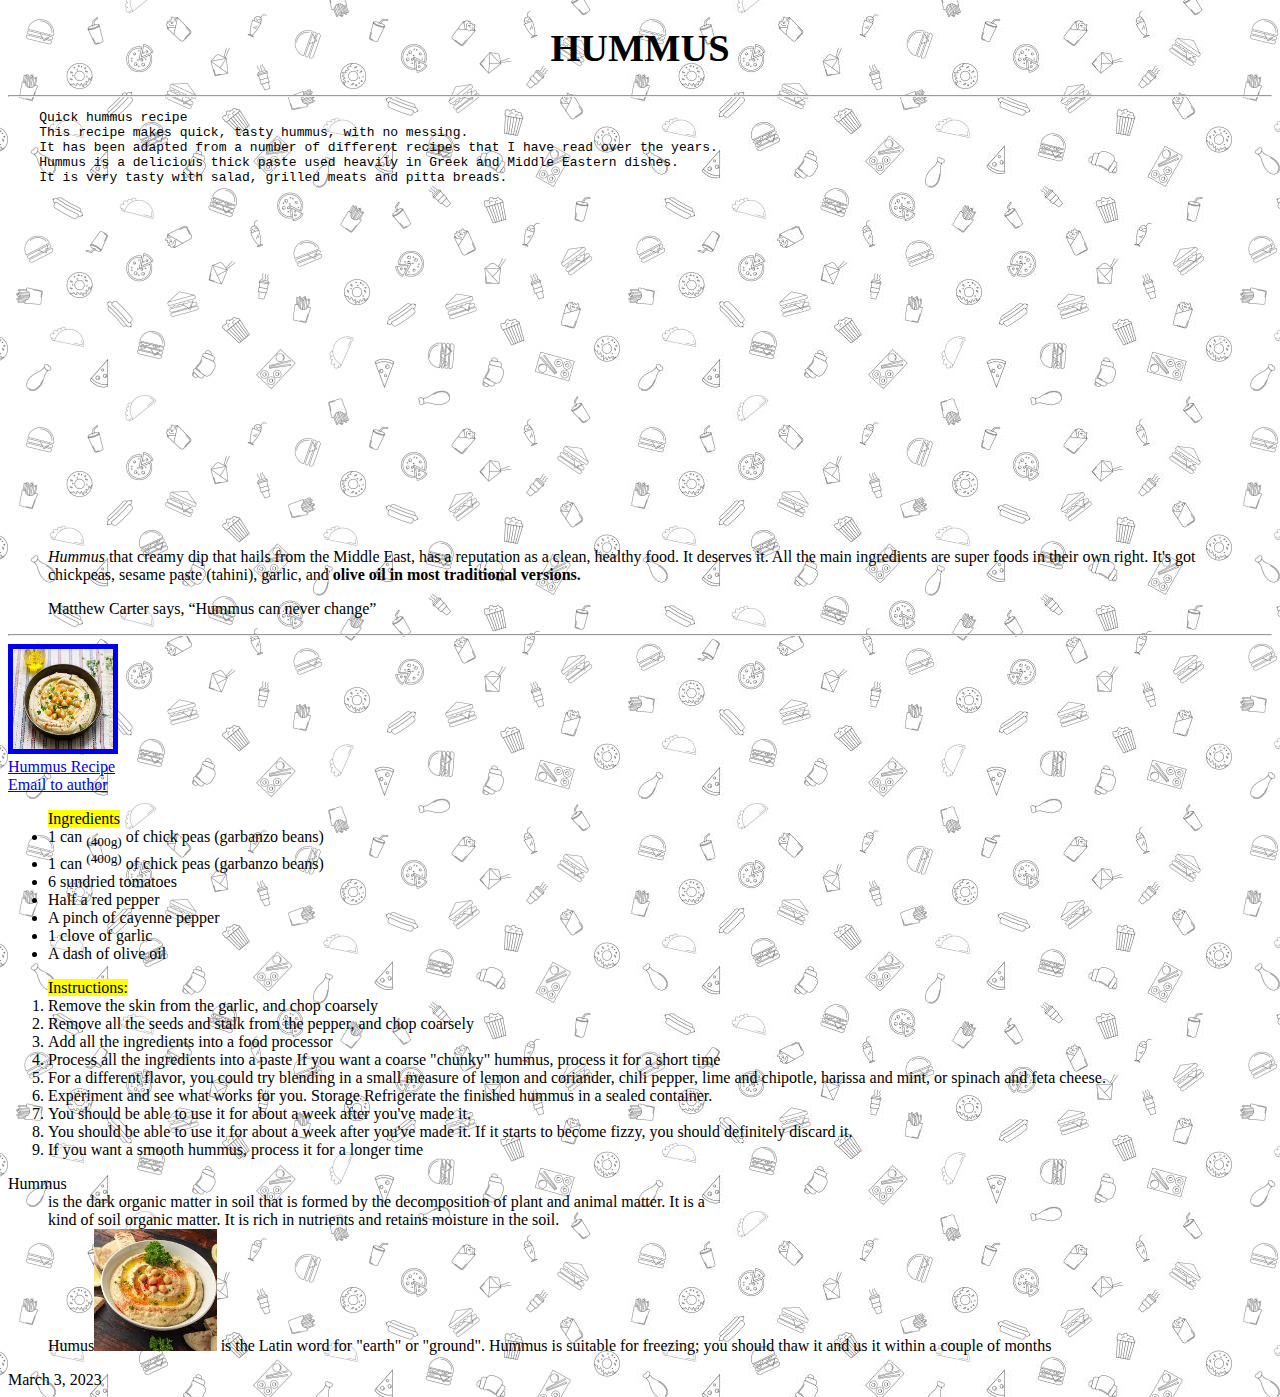
<file: 1.html>
<!DOCTYPE html>
<html lang="en">
<head>
    <meta charset="UTF-8">
    <meta http-equiv="X-UA-Compatible" content="IE=edge">
    <meta name="viewport" content="width=device-width, initial-scale=1.0">
    <title>HTML Tag Formatting</title>
</head>
<body background="bg.jpg" >
    <h1 style="font-size: 3vw" align="center">HUMMUS</h1>
    
    <hr/>
    <pre>
    Quick hummus recipe 
    This recipe makes quick, tasty hummus, with no messing. 
    It has been adapted from a number of different recipes that I have read over the years. 
    Hummus is a delicious thick paste used heavily in Greek and Middle Eastern dishes. 
    It is very tasty with salad, grilled meats and pitta breads.
    </pre>
    <center>
    <iframe width="560" height="315" src="https://www.youtube.com/embed/cJI7bu0cUO0" title="YouTube video player" frameborder="0" allow="accelerometer; autoplay; clipboard-write; encrypted-media; gyroscope; picture-in-picture; web-share" allowfullscreen></iframe>
    </center>
    <blockquote cite="https://www.webmd.com/diet/hummus-recipe-and-benefits">
    <p><em>Hummus</em> that creamy dip that hails from the Middle East, has a reputation as a clean, healthy food. It deserves it.
    All the main ingredients are super foods in their own right. It's got chickpeas, sesame paste (tahini), garlic, and <strong>olive oil in most traditional versions.</strong>
    <p>Matthew Carter says, <q>Hummus can never change</q></p>

    </p>
    </blockquote>
    
    <hr/>
    <a href="https://www.youtube.com/watch?v=nIybz6axr1Q"><img border="5" alt="Hummus" src="logo.jpg"width="100px"height="100px"></a>
    <br/><a href="https://www.webmd.com/diet/hummus-recipe-and-benefits" target="_blank">Hummus Recipe</a>
    <br/><a href="mailto:belboz3gaming@gmail.com">Email to author</a>
    <ul><mark>Ingredients</mark>
        <li>1 can <sub>(400g)</sub> of chick peas (garbanzo beans)</li>
        <li>1 can <sup>(400g)</sup> of chick peas (garbanzo beans)</li>
        <li>6 sundried tomatoes</li>
        <li>Half a red pepper</li>
        <li>A pinch of cayenne pepper</li>
        <li>1 clove of garlic</li>
        <li>A dash of olive oil</li>
    </ul>
    <p>
    <ol><mark>Instructions:</mark>
        <li>Remove the skin from the garlic, and chop coarsely </li>
        <li>Remove all the seeds and stalk from the pepper, and chop coarsely</li>
        <li>Add all the ingredients into a food processor</li>
        <li>Process all the ingredients into a paste If you want a coarse "chunky" hummus, process it for a short time </li>
        <li>For a different flavor, you could try blending in a small measure of lemon and coriander, chili pepper, lime and chipotle, harissa and mint, or spinach and feta cheese.</li>
        <li>Experiment and see what works for you. Storage Refrigerate the finished hummus in a sealed container.</li>
        <li>You should be able to use it for about a week after you've made it.</li>
        <li>You should be able to use it for about a week after you've made it. If it starts to become fizzy, you should definitely discard it.</li>
        <li>If you want a smooth hummus, process it for a longer time</li>
    </ol>
    <dl>
        <dt>Hummus</dt>
        <dd>
        is the dark organic matter in soil that is formed by the decomposition of plant and animal matter. It is a 
        <br>
        kind of soil organic matter. It is rich in nutrients and retains moisture in the soil. 
        <br>
        Humus<img src="hum.jpg" height="10%" width="10%"> is the Latin word for "earth" or "ground". 
        Hummus is suitable for freezing; you should thaw it and us it within a couple of months
        </dd>
    </dl>
</p>
    <time>March 3, 2023</time>
</body>
</html>
</file>
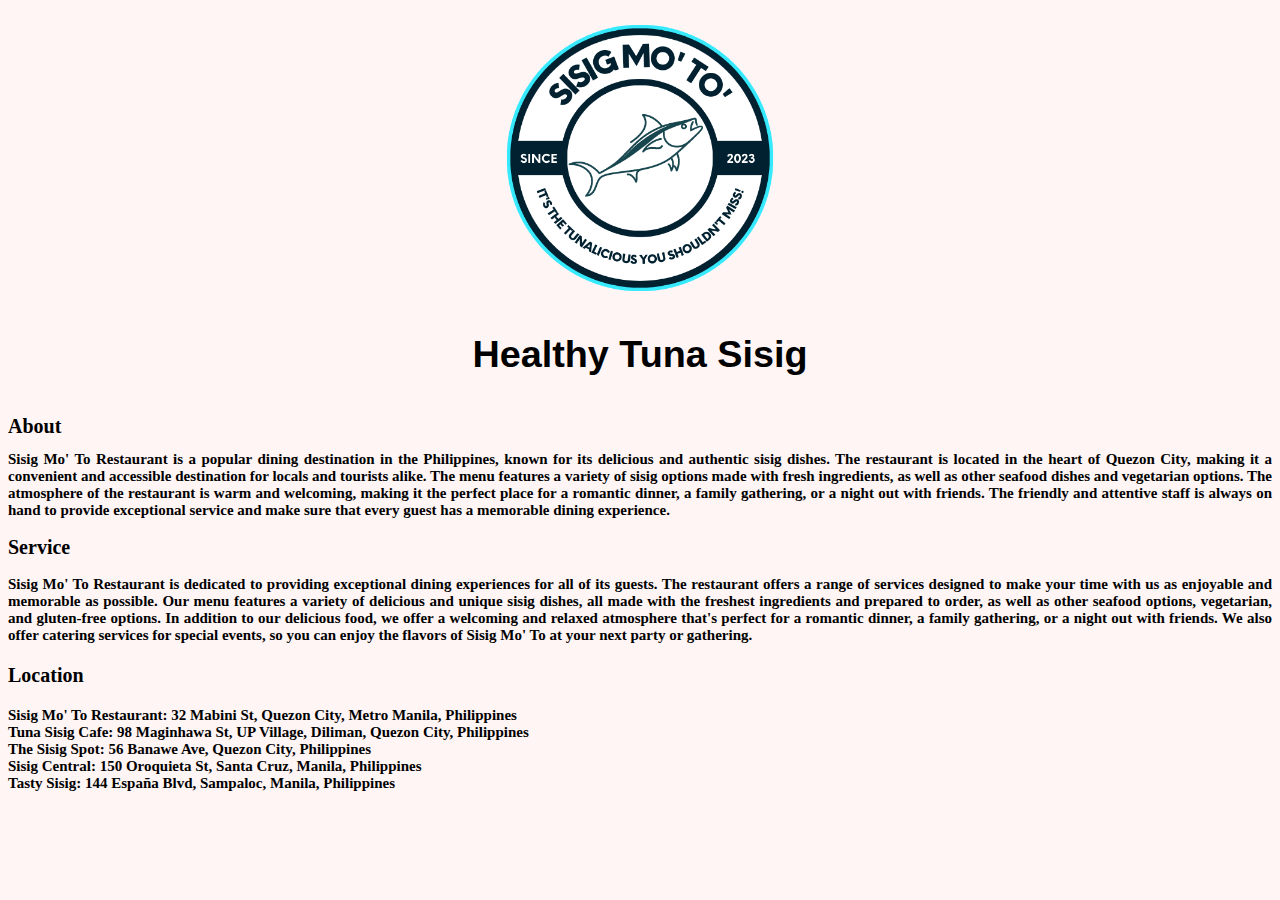
<file: index11.html>
<!DOCTYPE html>
<html lang="en">
<head>
    <meta charset="UTF-8">
    <meta http-equiv="X-UA-Compatible" content="IE=edge">
    <meta name="viewport" content="width=device-width, initial-scale=1.0">
    <title>Document</title>
    <style>
        body{
            background-image:url(bg.png);

        }
        .ab{
            font-size: 15px;
            text-align: justify;
           
        }
        .tit1{
            font-size: 20px;
            text-align: left;
        }
    </style>
</head>
<body>
    <div style="display: flex; align-items: center; justify-content: center;">
        
        <img src="2023.png" alt="logo" srcset="" style="height: 300px;">
        
    </div>
    <div style="display: flex; align-items: center; justify-content: center;">
        <h1 style="font-family: Arial, Helvetica, sans-serif; font-size: 1cm;">Healthy Tuna Sisig </h1>   

    </div>
    <div>
        <h1 class="tit1">
            About
        </h1>
        <h1 class="ab">
            Sisig Mo' To Restaurant is a popular dining destination in the Philippines, known for its delicious and authentic sisig dishes. The restaurant is located in the heart of Quezon City, making it a convenient and accessible destination for locals and tourists alike. The menu features a variety of sisig options made with fresh ingredients, as well as other seafood dishes and vegetarian options. The atmosphere of the restaurant is warm and welcoming, making it the perfect place for a romantic dinner, a family gathering, or a night out with friends. The friendly and attentive staff is always on hand to provide exceptional service and make sure that every guest has a memorable dining experience.
        </h1>
<h2 class = "tit1">
    Service
</h2>
        <h2 class="ab">
            Sisig Mo' To Restaurant is dedicated to providing exceptional dining experiences for all of its guests. The restaurant offers a range of services designed to make your time with us as enjoyable and memorable as possible. Our menu features a variety of delicious and unique sisig dishes, all made with the freshest ingredients and prepared to order, as well as other seafood options, vegetarian, and gluten-free options. In addition to our delicious food, we offer a welcoming and relaxed atmosphere that's perfect for a romantic dinner, a family gathering, or a night out with friends. We also offer catering services for special events, so you can enjoy the flavors of Sisig Mo' To at your next party or gathering.

        </h2>
        <h3 class = "tit1">
            Location
        </h3>
        <h3 class="ab" style = "display: flex; flex-direction: column;" >
        <div> Sisig Mo' To Restaurant: 32 Mabini St, Quezon City, Metro Manila, Philippines</div> 
        <div> Tuna Sisig Cafe: 98 Maginhawa St, UP Village, Diliman, Quezon City, Philippines</div>   
        <div>The Sisig Spot: 56 Banawe Ave, Quezon City, Philippines</div>      
        <div>Sisig Central: 150 Oroquieta St, Santa Cruz, Manila, Philippines</div>  
        <div>Tasty Sisig: 144 España Blvd, Sampaloc, Manila, Philippines</div>
        </h3>
    </div>
</body>
</html>
</file>
